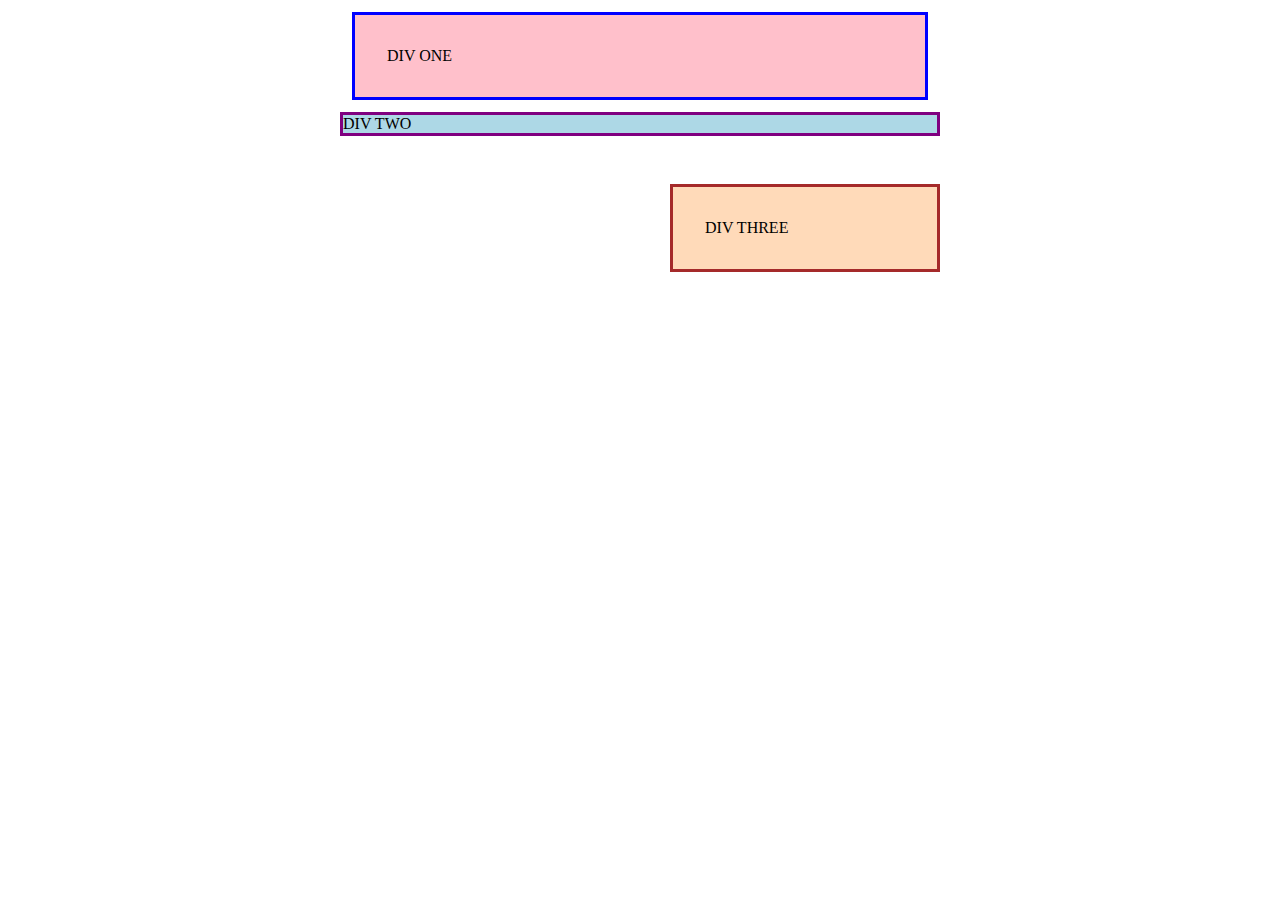
<file: foundations/block-and-inline/01-margin-and-padding-1/index.html>
<!DOCTYPE html>
<html lang="en">
  <head>
    <meta charset="UTF-8">
    <meta http-equiv="X-UA-Compatible" content="IE=edge">
    <meta name="viewport" content="width=device-width, initial-scale=1.0">
    <title>Margin and Padding exercise</title>
    <link rel="stylesheet" href="style.css">
  </head>
  <body>
    <div class="one">
      DIV ONE
    </div>
    <div class="two">
      DIV TWO
    </div>
    <div class="three">
      DIV THREE
    </div>
  </body>
</html>
<!-- COMPLETE -->
</file>
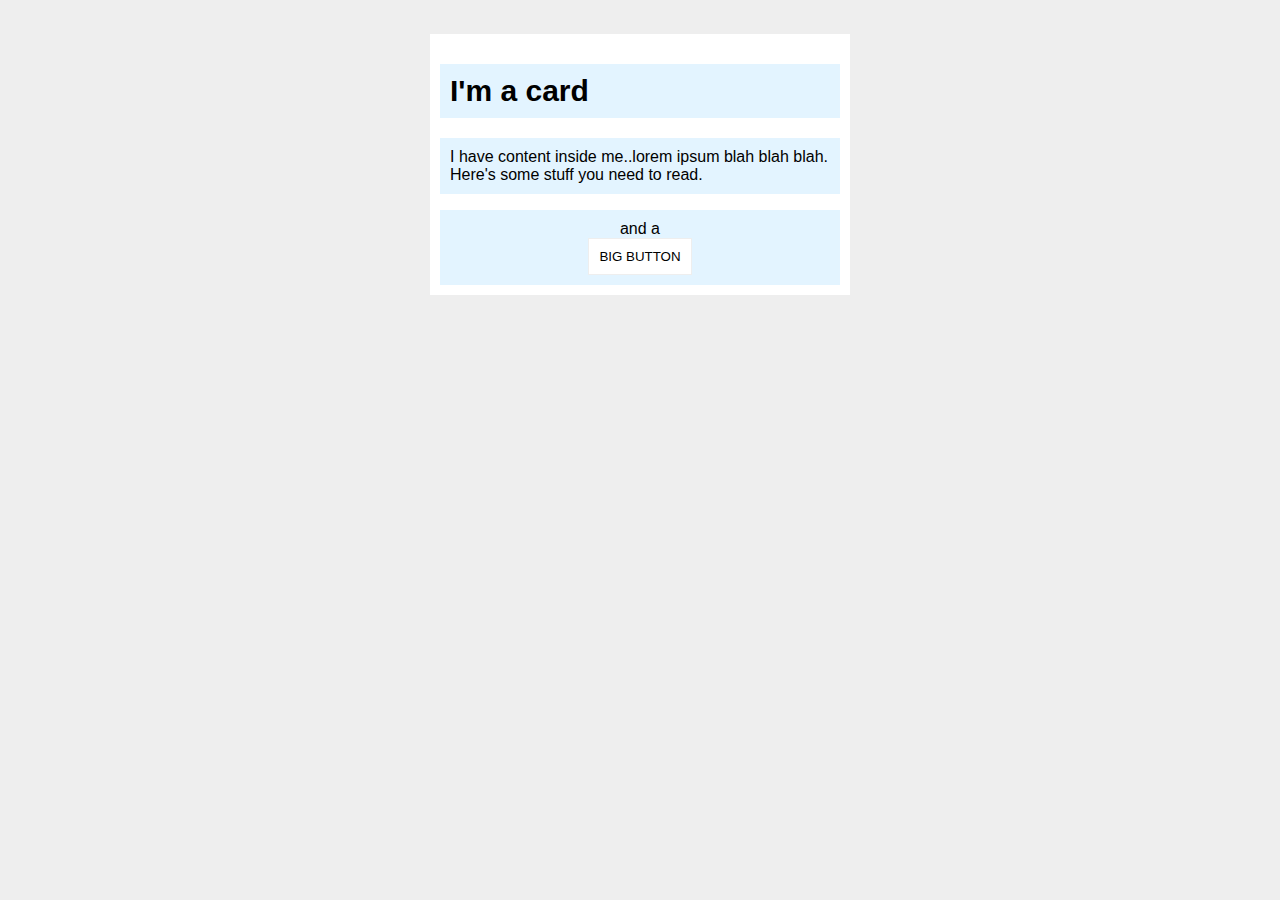
<file: foundations/block-and-inline/02-margin-and-padding-2/index.html>
<!DOCTYPE html>
<html lang="en">
  <head>
    <meta charset="UTF-8">
    <meta http-equiv="X-UA-Compatible" content="IE=edge">
    <meta name="viewport" content="width=device-width, initial-scale=1.0">
    <title>Margin and Padding exercise 2</title>
    <link rel="stylesheet" href="style.css">
  </head>
  <body>
    <div class="card">
      <h1 class="title">I'm a card</h1>
      <div class="content">I have content inside me..lorem ipsum blah blah blah. Here's some stuff you need to read.</div>
      <div class="button-container">and a <button>BIG BUTTON</button></div>
    </div>
  </body>
</html>
<!-- COMPLETE -->
</file>
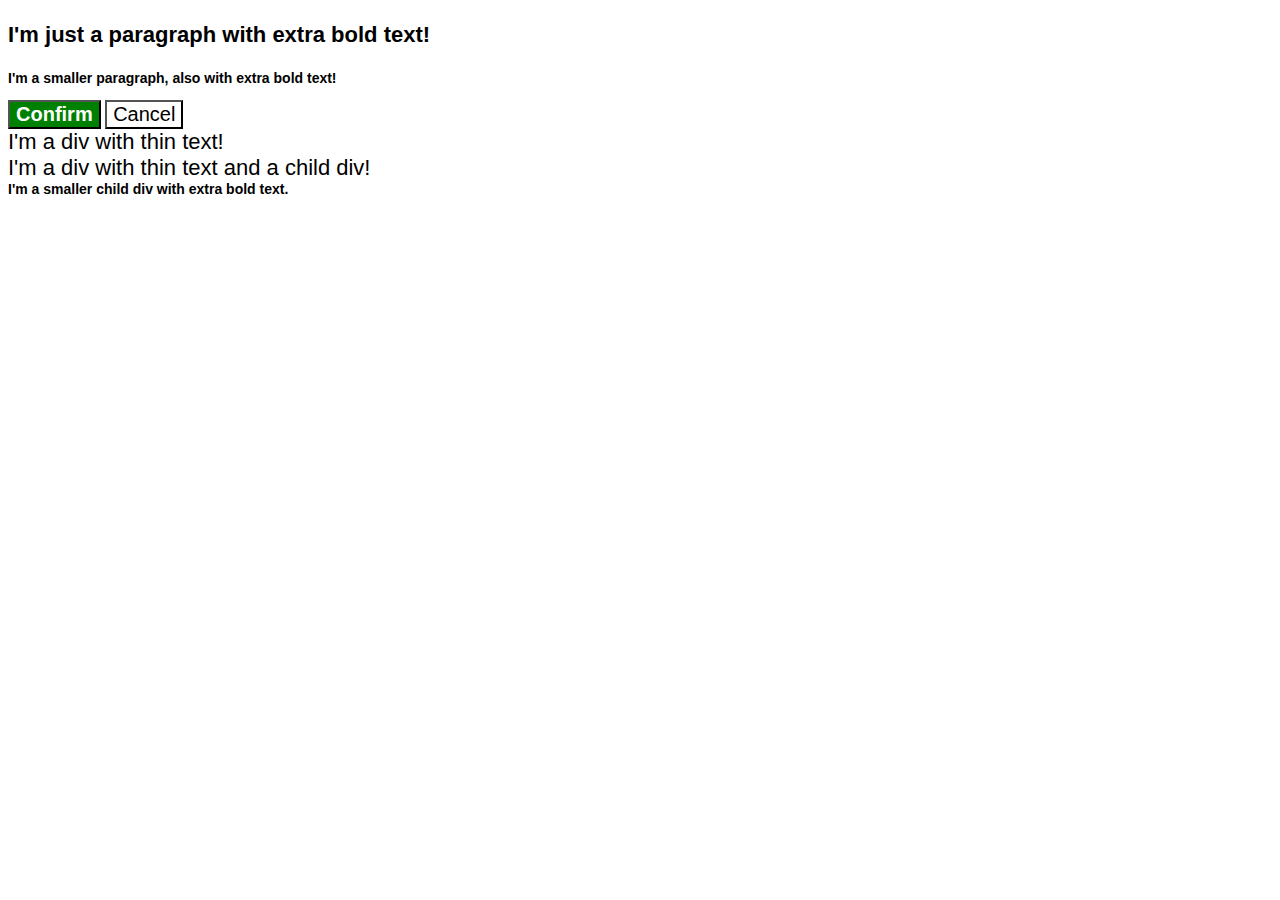
<file: foundations/cascade/01-cascade-fix/index.html>
<!DOCTYPE html>
<html lang="en">
  <head>
    <meta charset="UTF-8">
    <meta http-equiv="X-UA-Compatible" content="IE=edge">
    <meta name="viewport" content="width=device-width, initial-scale=1.0">
    <title>Fix the Cascade</title>
    <link rel="stylesheet" href="style.css">
  </head>
  <body>
    <p class="para">I'm just a paragraph with extra bold text!</p>
    <p class="para small-para">I'm a smaller paragraph, also with extra bold text!</p>

    <button id="confirm-button" class="button confirm">Confirm</button>
    <button id="cancel-button" class="button cancel">Cancel</button>

    <div class="text">I'm a div with thin text!</div>
    <div class="text">I'm a div with thin text and a child div!
      <div class="text child">I'm a smaller child div with extra bold text.</div>
    </div>
  </body>
</html>
<!-- COMPLETE -->
</file>
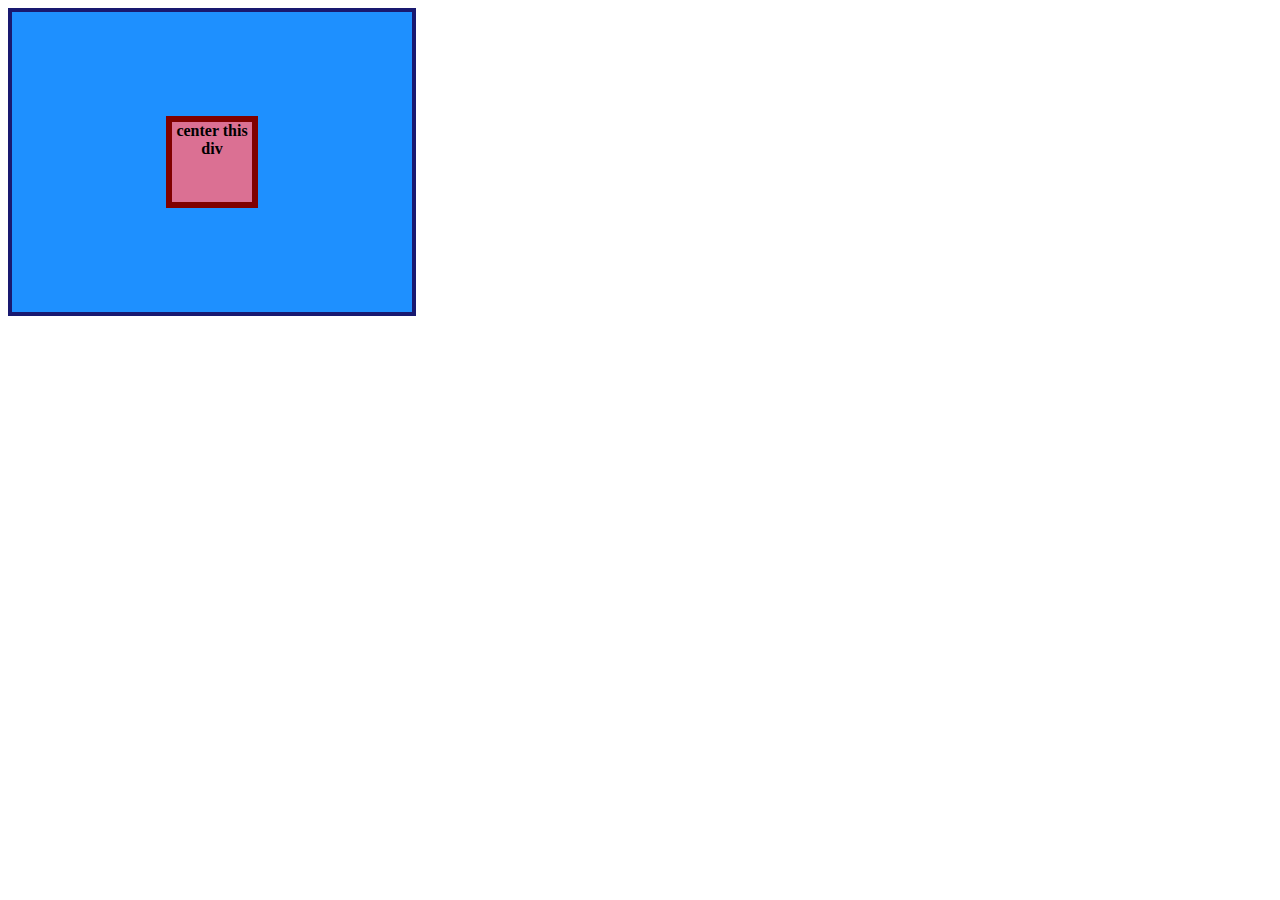
<file: foundations/flex/01-flex-center/index.html>
<!DOCTYPE html>
<html lang="en">
  <head>
    <meta charset="UTF-8">
    <meta http-equiv="X-UA-Compatible" content="IE=edge">
    <meta name="viewport" content="width=device-width, initial-scale=1.0">
    <title>CENTER THIS DIV</title>
    <link rel="stylesheet" href="style.css">
  </head>
  <body>
    <div class="container">
      <div class="box">center this div</div>
    </div>
  </body>
</html>

<!-- COMPLETE -->
</file>
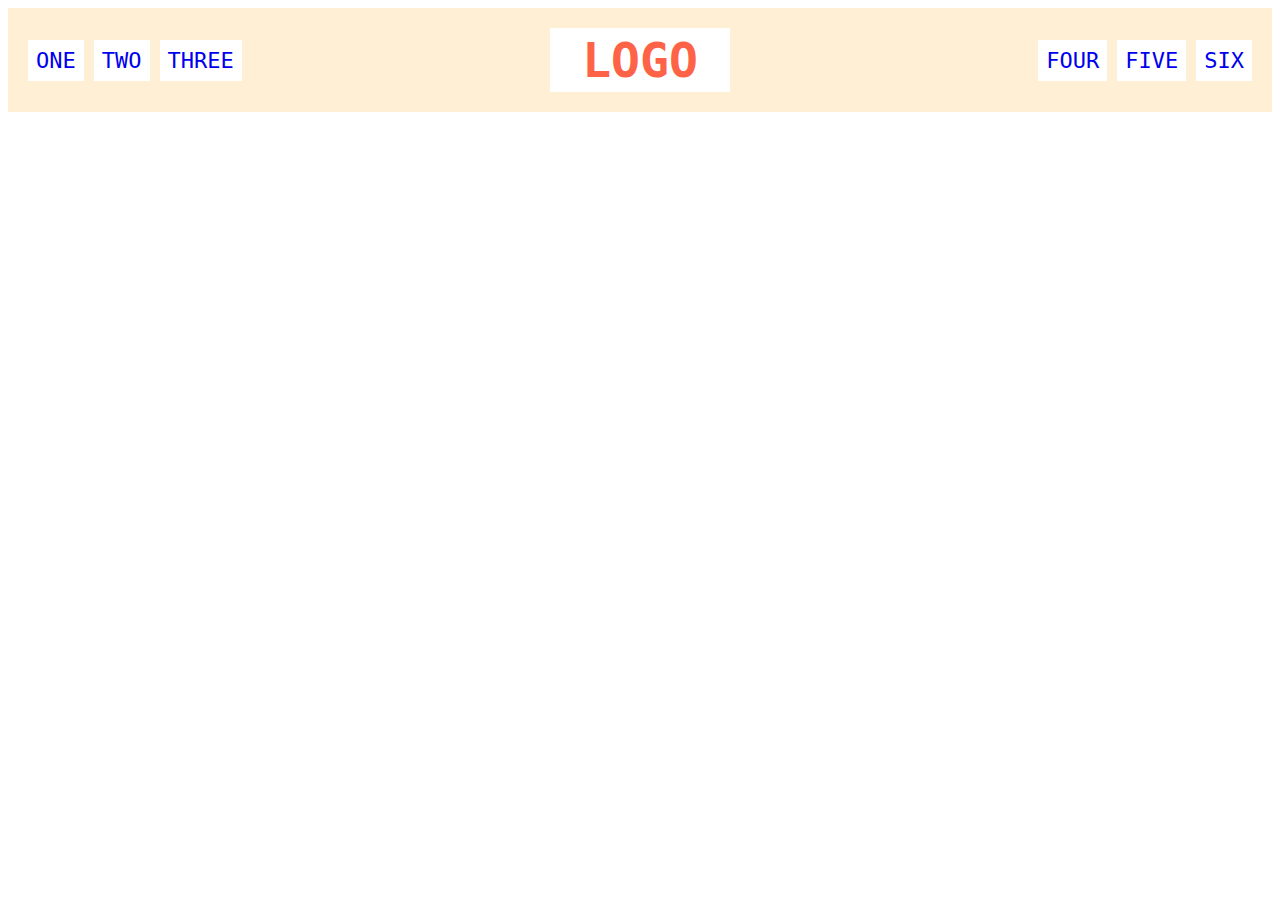
<file: foundations/flex/02-flex-header/index.html>
<!DOCTYPE html>
<html lang="en">
  <head>
    <meta charset="UTF-8">
    <meta http-equiv="X-UA-Compatible" content="IE=edge">
    <meta name="viewport" content="width=device-width, initial-scale=1.0">
    <title>Flex Header</title>
    <link rel="stylesheet" href="style.css">
  </head>
  <body>
    <div class="header">
      <div class="left-links">
        <ul>
          <li><a href="#">ONE</a></li>
          <li><a href="#">TWO</a></li>
          <li><a href="#">THREE</a></li>
        </ul>
      </div>
      <div class="logo">LOGO</div>
      <div class="right-links">
        <ul>
          <li><a href="#">FOUR</a></li>
          <li><a href="#">FIVE</a></li>
          <li><a href="#">SIX</a></li>
        </ul>
      </div>
    </div>
  </body>
</html>

<!-- COMPLETE -->
</file>
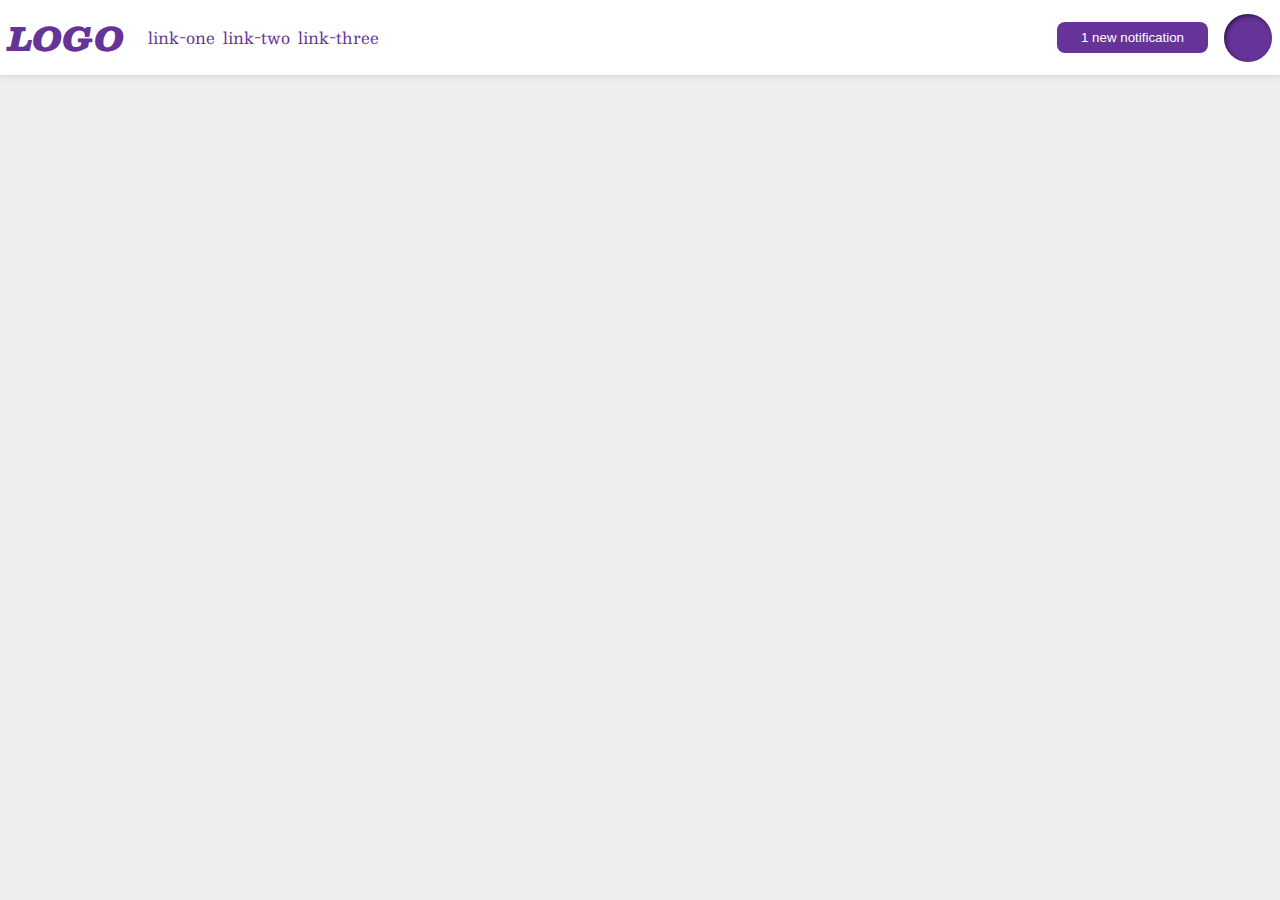
<file: foundations/flex/03-flex-header-2/index.html>
<!DOCTYPE html>
<html lang="en">
  <head>
    <meta charset="UTF-8">
    <meta http-equiv="X-UA-Compatible" content="IE=edge">
    <meta name="viewport" content="width=device-width, initial-scale=1.0">
    <title>Flex Header 2</title>
    <link rel="stylesheet" href="style.css">
  </head>
  <body>
    <div class="header">
      <div class="right">
        <div class="logo">
          LOGO
        </div>
        <ul class="links">
          <li><a href="https://google.com">link-one</a></li>
          <li><a href="https://google.com">link-two</a></li>
          <li><a href="https://google.com">link-three</a></li>
        </ul>
      </div>
      <div class="right">
        <button class="notifications">
          1 new notification
        </button>
        <div class="profile-image"></div>
      </div>
    </div>
  </body>
</html>

<!-- COMPELTE -->
</file>
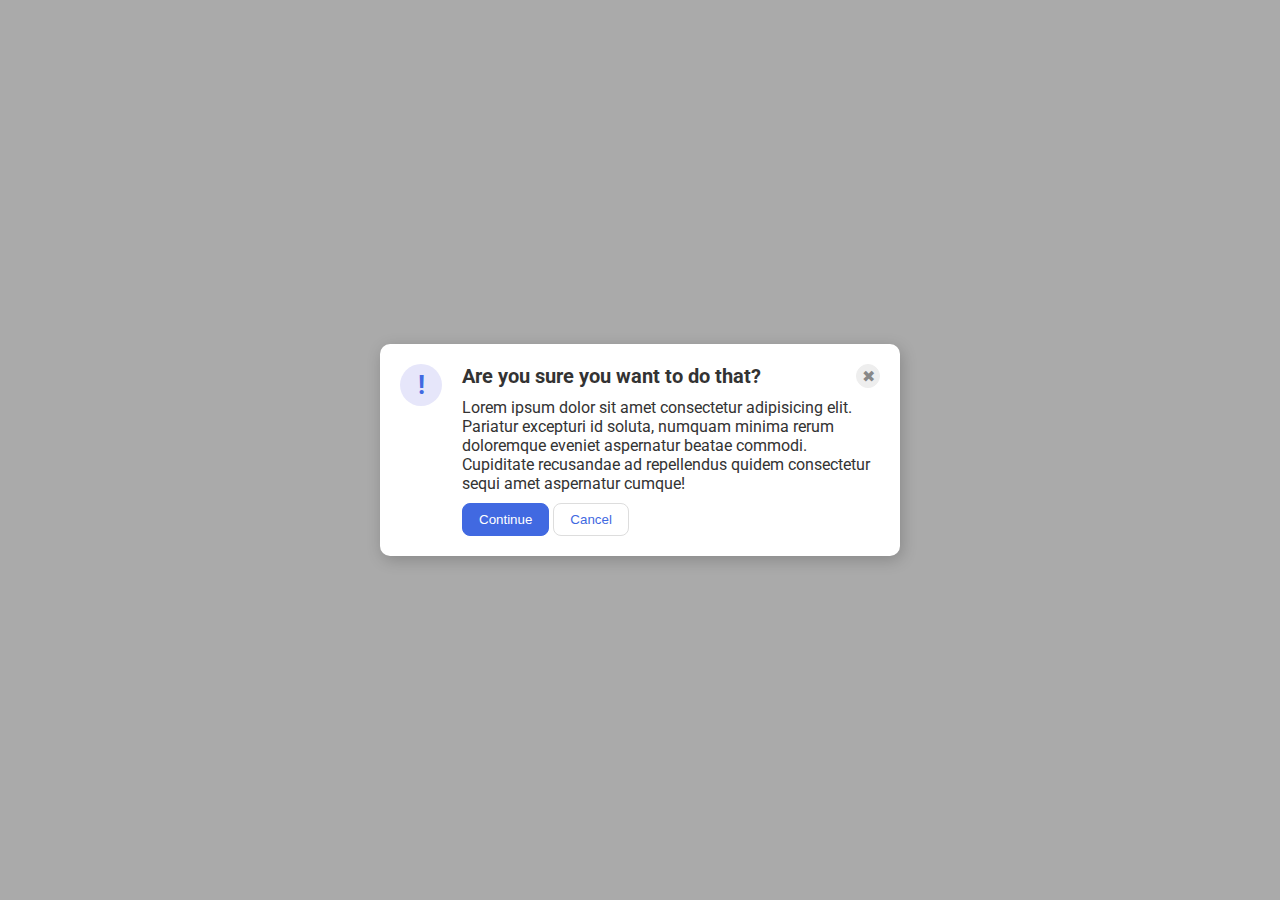
<file: foundations/flex/05-flex-modal/index.html>
<!DOCTYPE html>
<html lang="en">
  <head>
    <meta charset="UTF-8">
    <meta http-equiv="X-UA-Compatible" content="IE=edge">
    <meta name="viewport" content="width=device-width, initial-scale=1.0">
    <link rel="stylesheet" href="style.css">
    <title>Modal</title>
  </head>
  <body>
    <div class="modal">
      <div class="icon">!</div>
      <div class="right">
        <div class="header">Are you sure you want to do that?
         <button class="close-button">✖</button>
        </div>
        <div class="text">Lorem ipsum dolor sit amet consectetur adipisicing elit. Pariatur excepturi id soluta, numquam minima rerum doloremque eveniet aspernatur beatae commodi. Cupiditate recusandae ad repellendus quidem consectetur sequi amet aspernatur cumque!</div>
        <button class="continue">Continue</button>
        <button class="cancel">Cancel</button>
      </div>
    </div>
  </body>
</html>

<!-- COMPLETE -->
</file>
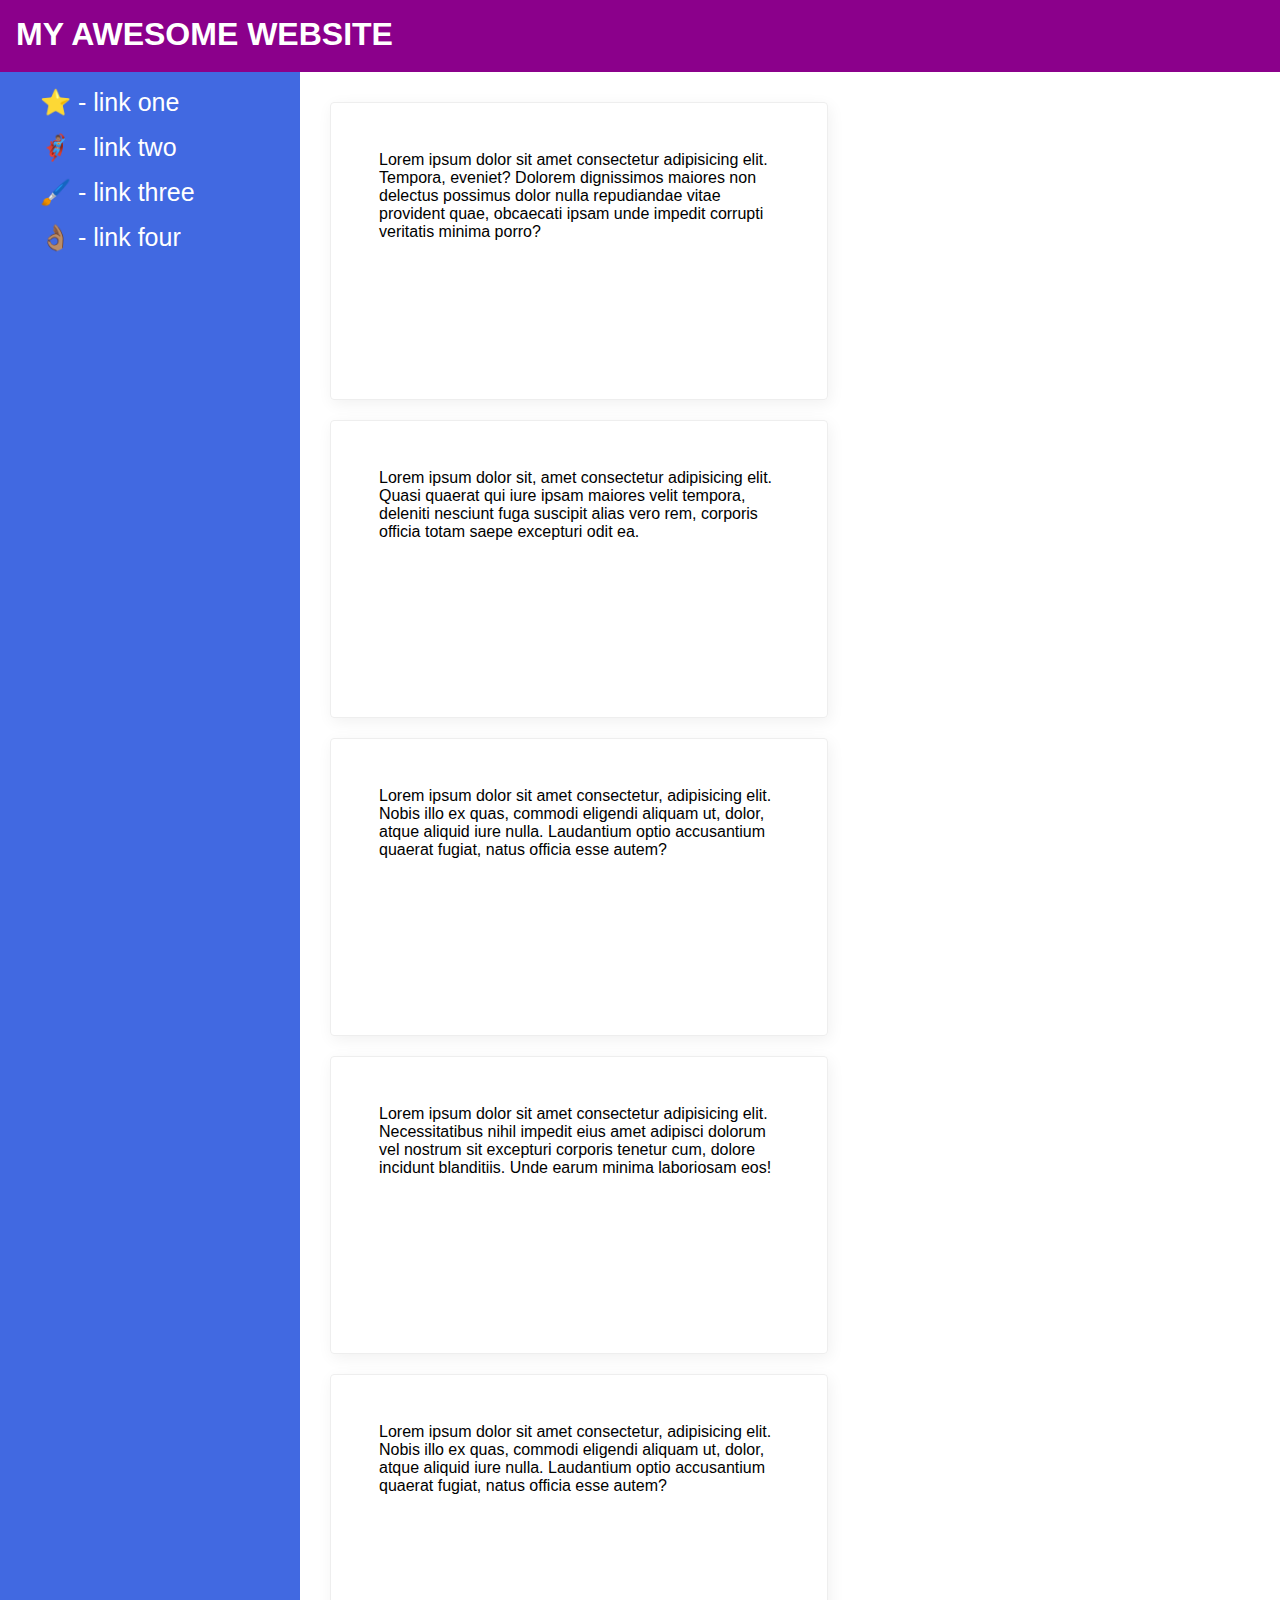
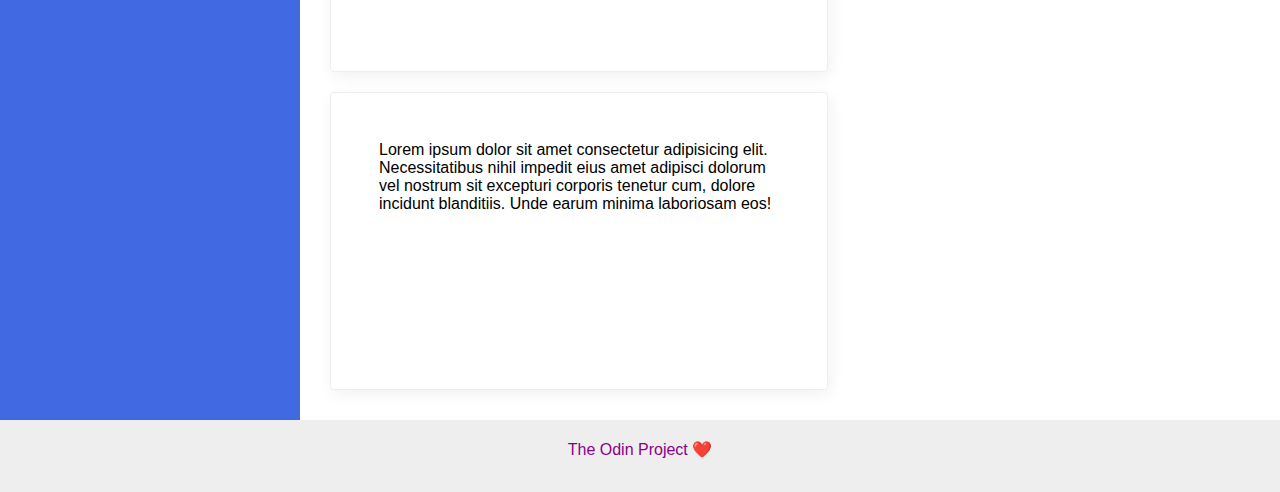
<file: foundations/flex/07-flex-layout-2/index.html>
<!DOCTYPE html>
<html lang="en">
  <head>
    <meta charset="UTF-8">
    <meta http-equiv="X-UA-Compatible" content="IE=edge">
    <meta name="viewport" content="width=device-width, initial-scale=1.0">
    <title>The Holy Grail</title>
    <link rel="stylesheet" href="style.css">
  </head>
  <body>
    <div class="header">
      MY AWESOME WEBSITE
    </div>
    
    <div class="content">
      <div class="sidebar">
        <ul>
          <li><a href="#">⭐ - link one</a></li>
          <li><a href="#">🦸🏽‍♂️ - link two</a></li>
          <li><a href="#">🖌️ - link three</a></li>
          <li><a href="#">👌🏽 - link four</a></li>
        </ul>
      </div>

      <div class="cards">
        <div class="card">Lorem ipsum dolor sit amet consectetur adipisicing elit. Tempora, eveniet? Dolorem dignissimos maiores non delectus possimus dolor nulla repudiandae vitae provident quae, obcaecati ipsam unde impedit corrupti veritatis minima porro?</div>
        <div class="card">Lorem ipsum dolor sit, amet consectetur adipisicing elit. Quasi quaerat qui iure ipsam maiores velit tempora, deleniti nesciunt fuga suscipit alias vero rem, corporis officia totam saepe excepturi odit ea.</div>
        <div class="card">Lorem ipsum dolor sit amet consectetur, adipisicing elit. Nobis illo ex quas, commodi eligendi aliquam ut, dolor, atque aliquid iure nulla. Laudantium optio accusantium quaerat fugiat, natus officia esse autem?</div>
        <div class="card">Lorem ipsum dolor sit amet consectetur adipisicing elit. Necessitatibus nihil impedit eius amet adipisci dolorum vel nostrum sit excepturi corporis tenetur cum, dolore incidunt blanditiis. Unde earum minima laboriosam eos!</div>
        <div class="card">Lorem ipsum dolor sit amet consectetur, adipisicing elit. Nobis illo ex quas, commodi eligendi aliquam ut, dolor, atque aliquid iure nulla. Laudantium optio accusantium quaerat fugiat, natus officia esse autem?</div>
        <div class="card">Lorem ipsum dolor sit amet consectetur adipisicing elit. Necessitatibus nihil impedit eius amet adipisci dolorum vel nostrum sit excepturi corporis tenetur cum, dolore incidunt blanditiis. Unde earum minima laboriosam eos!</div>
      </div>
    </div>  
    <div class="footer">
      The Odin Project ❤️
    </div>
  </body>
</html>


<!-- COMPLETE -->
</file>
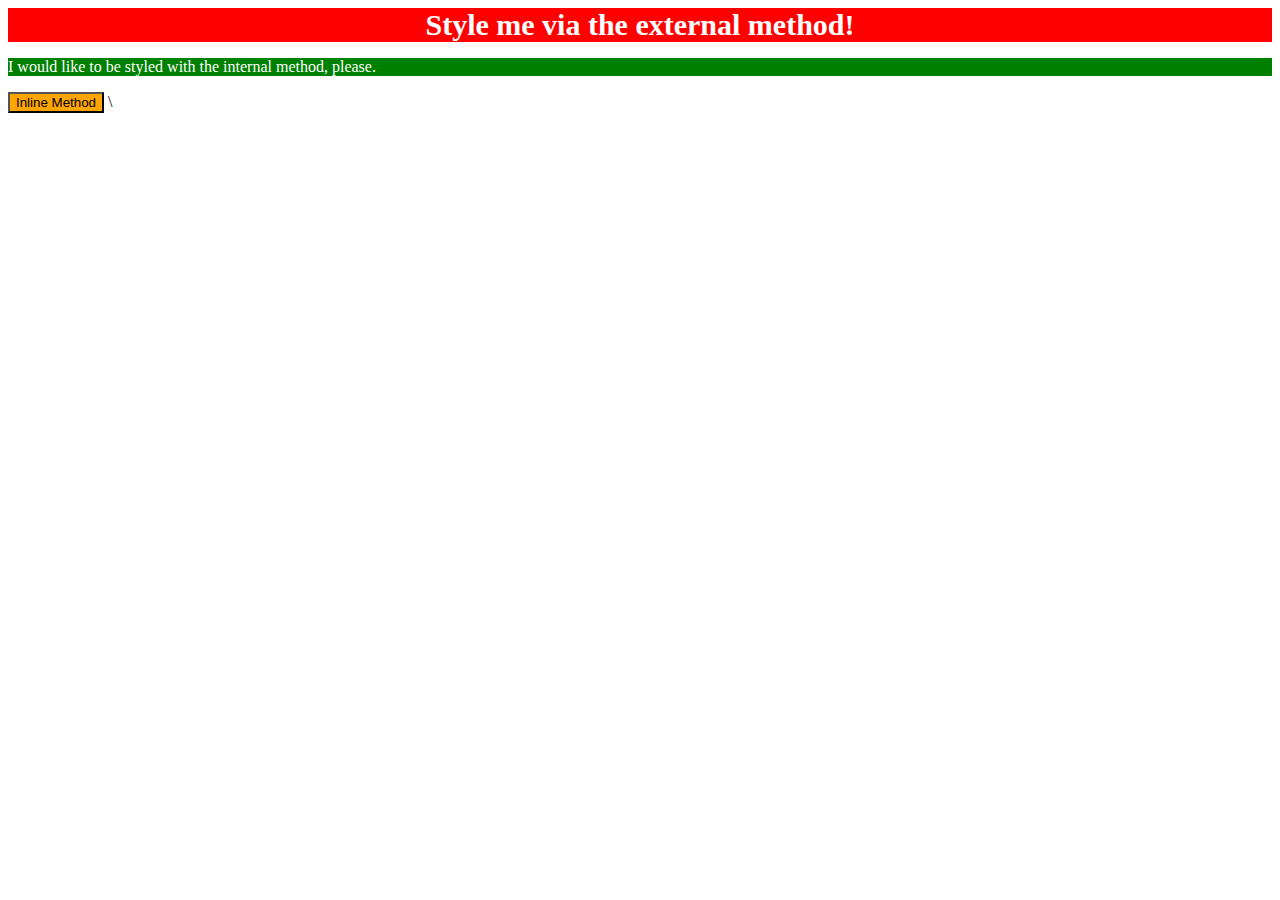
<file: foundations/intro-to-css/01-css-methods/index.html>
<!DOCTYPE html>
<html lang="en">
  <head>
    <meta charset="UTF-8">
    <meta http-equiv="X-UA-Compatible" content="IE=edge">
    <meta name="viewport" content="width=device-width, initial-scale=1.0">
    <style>p{color: white;background-color: green;}</style>
    <link rel="stylesheet" href="./style.css">
    <title>Methods for Adding CSS</title>
  </head>
  <body>
    <div>Style me via the external method!</div>
    <p>I would like to be styled with the internal method, please.</p>
    <button style="background-color: orange;">Inline Method</button>
  </body>
</html>
\
<!-- COMPLETED -->
</file>
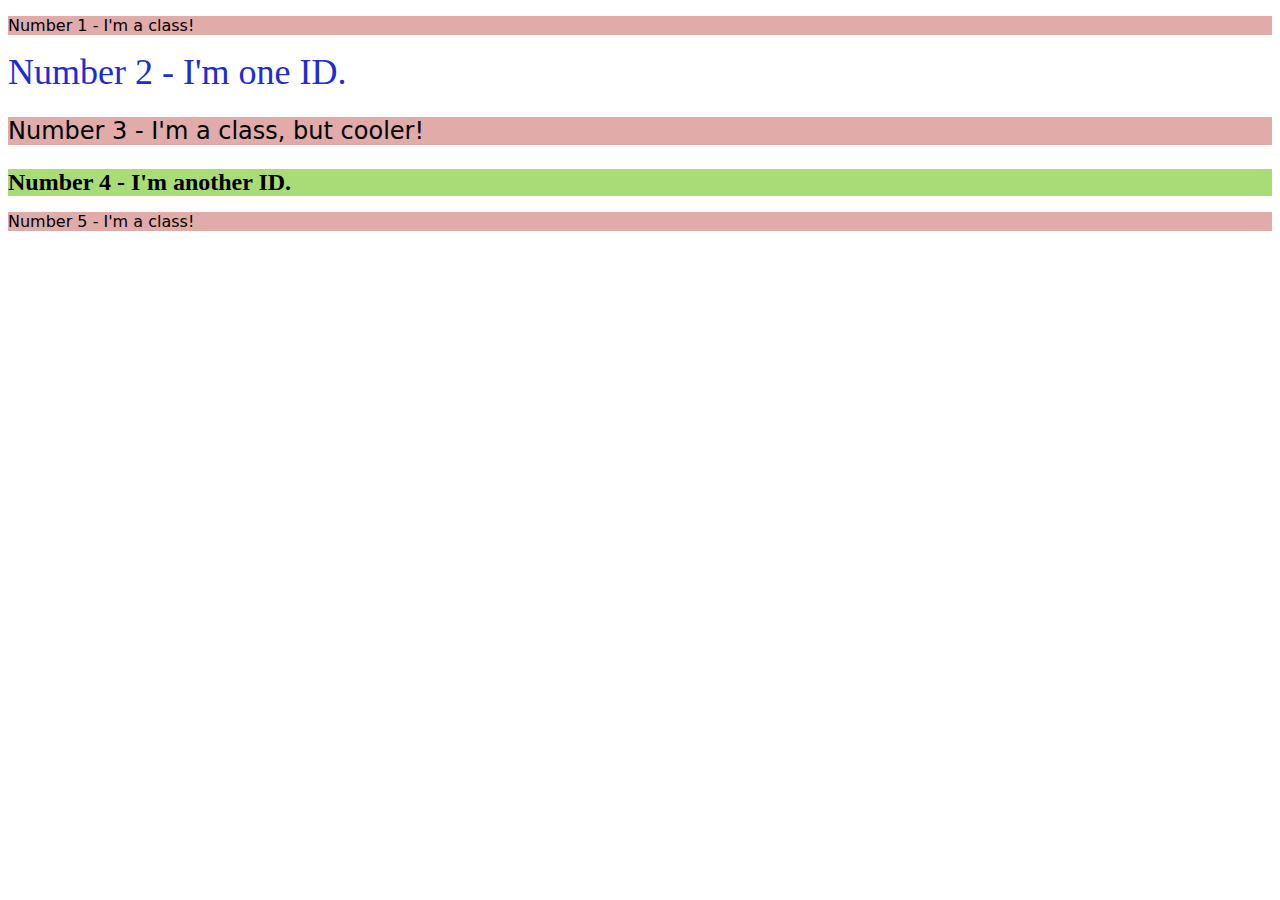
<file: foundations/intro-to-css/02-class-id-selectors/index.html>
<!DOCTYPE html>
<html lang="en">
  <head>
    <meta charset="UTF-8">
    <meta http-equiv="X-UA-Compatible" content="IE=edge">
    <meta name="viewport" content="width=device-width, initial-scale=1.0">
    <title>Class and ID Selectors</title>
    <link rel="stylesheet" href="style.css">
  </head>
  <body>
    <p class="odd">Number 1 - I'm a class!</p>
    <div id="two">Number 2 - I'm one ID.</div>
    <p class="odd three">Number 3 - I'm a class, but cooler!</p>
    <div id="four">Number 4 - I'm another ID.</div>
    <p class="odd">Number 5 - I'm a class!</p>
  </body>
</html>

<!-- COMPLETED -->
</file>
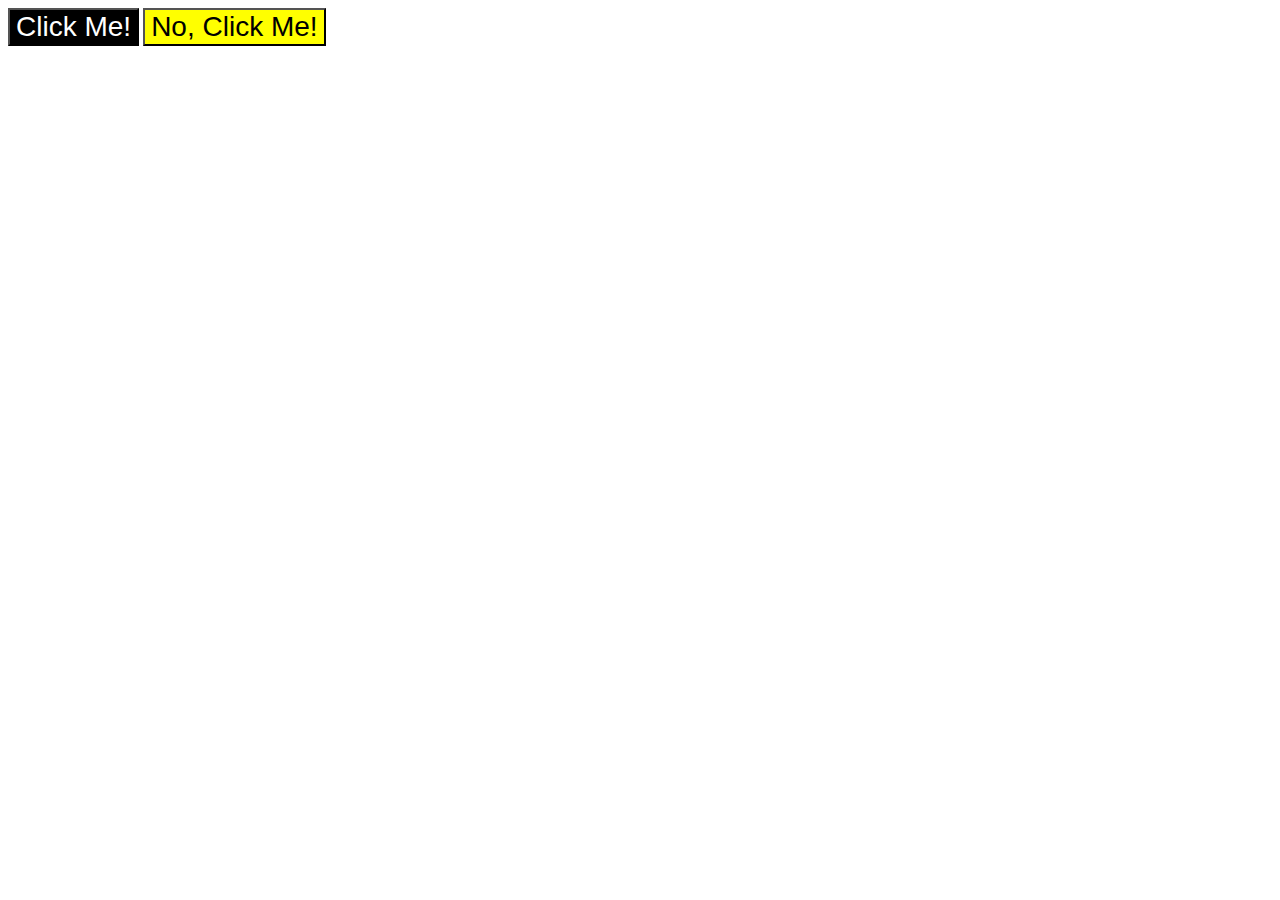
<file: foundations/intro-to-css/03-grouping-selectors/index.html>
<!DOCTYPE html>
<html lang="en">
  <head>
    <meta charset="UTF-8">
    <meta http-equiv="X-UA-Compatible" content="IE=edge">
    <meta name="viewport" content="width=device-width, initial-scale=1.0">
    <title>Grouping Selectors</title>
    <link rel="stylesheet" href="style.css">
  </head>
  <body>
    <button class="first">Click Me!</button>
    <button class="second">No, Click Me!</button>
  </body>
</html>

<!-- COMPLETE -->
</file>
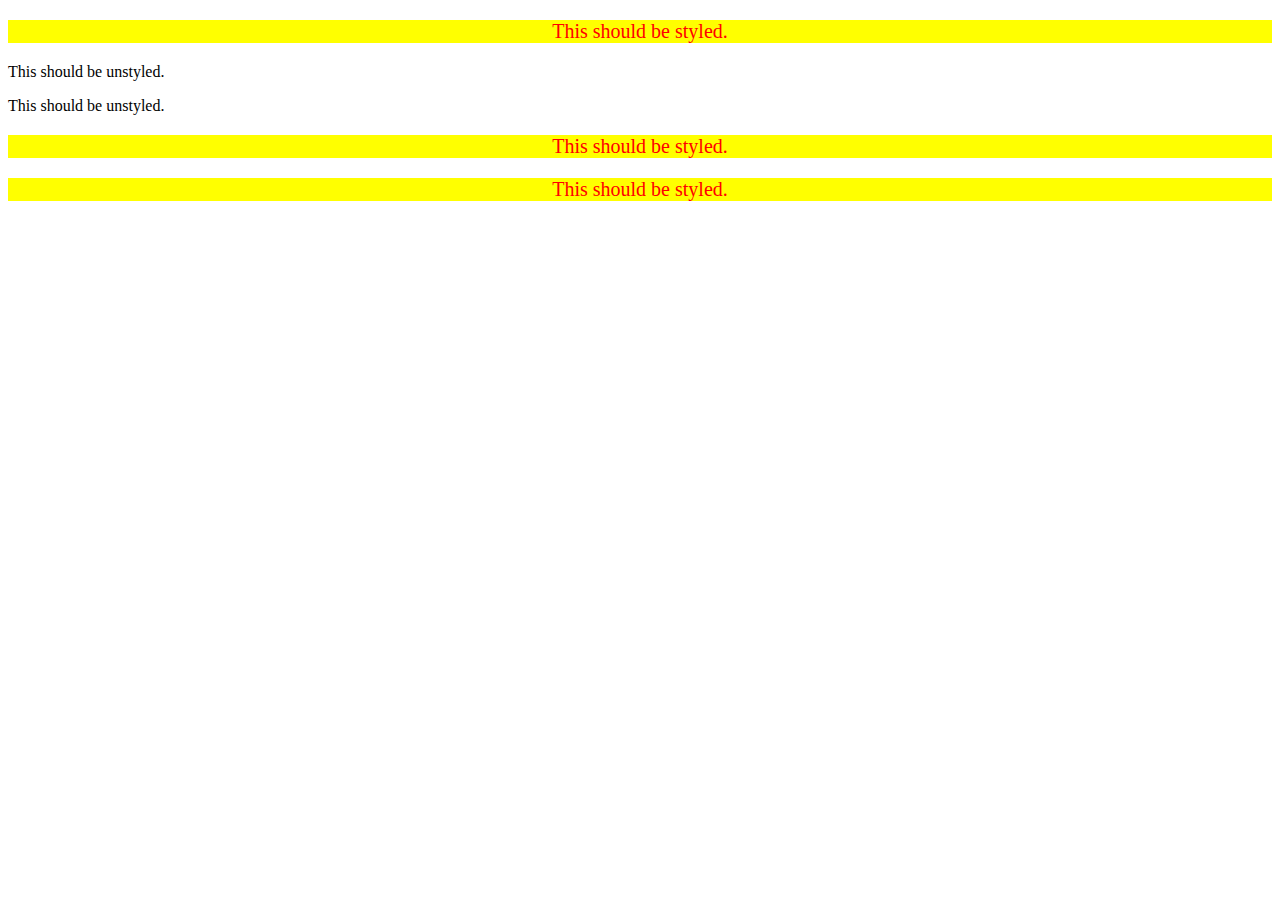
<file: foundations/intro-to-css/05-descendant-combinator/index.html>
<!DOCTYPE html>
<html lang="en">
  <head>
    <meta charset="UTF-8">
    <meta http-equiv="X-UA-Compatible" content="IE=edge">
    <meta name="viewport" content="width=device-width, initial-scale=1.0">
    <title>Descendant Combinator</title>
    <link rel="stylesheet" href="style.css">
  </head>
  <body>
    <div class="container">
      <p class="text">This should be styled.</p>
    </div>
    <p class="text">This should be unstyled.</p>
    <p class="text">This should be unstyled.</p>
    <div class="container">
      <p class="text">This should be styled.</p>
      <p class="text">This should be styled.</p>
    </div>
  </body>
</html>

<!-- COMPLETE -->
</file>
<file: foundations/block-and-inline/01-margin-and-padding-1/style.css>
body {
  max-width: 600px;
  margin: 0 auto;
}

.one {
  background: pink;
  border: 3px solid blue;
  /* CHANGE ME */
  padding: 32px;
  margin: 12px;
}

.two {
  background: lightblue;
  border: 3px solid purple;
  /* CHANGE ME */
  margin-bottom: 48px;
}

.three {
  background: peachpuff;
  border: 3px solid brown;
  width: 200px;
  /* CHANGE ME */
  padding: 32px;
  margin-left: auto;
}
</file>
<file: foundations/block-and-inline/02-margin-and-padding-2/style.css>
body {
  background: #eee;
  padding: 10px;
  font-family: sans-serif;
}

.card {
  width: 400px;
  background: #fff;
  padding: 10px;
  margin: 16px auto;
}

.title {
  background: #e3f4ff;
  font-size: 30px;
  padding: 10px;
}

.content {
  background: #e3f4ff;
  padding: 10px;
  margin-bottom: 16px;
}

.button-container {
  background: #e3f4ff;
  padding: 10px;
  text-align: center;
}

button {
  background: white;
  border: 1px solid #eee;
  display: block;
  padding: 10px;
  margin: 0 auto 
}
</file>
<file: foundations/cascade/01-cascade-fix/style.css>
body {
  font-family: Arial, Helvetica, sans-serif;
}

.para,
.small-para {
  color: hsl(0, 0%, 0%);
  font-weight: 800;
}

.para {
  font-size: 22px;
}

.small-para {
  font-size: 14px;
  font-weight: 800;
}

.button.confirm {
  background: green;
  color: white;
  font-weight: bold;
} 

.button {
  background-color: rgb(255, 255, 255);
  color: rgb(0, 0, 0);
  font-size: 20px;
}

div.child.text {
  color: rgb(0, 0, 0);
  font-weight: 800;
  font-size: 14px;
}

div.text {
  color: rgb(0, 0, 0);
  font-size: 22px;
  font-weight: 100;
}
</file>
<file: foundations/flex/01-flex-center/style.css>
.container {
  background: dodgerblue;
  border: 4px solid midnightblue;
  width: 400px;
  height: 300px;
  display: flex;
  justify-content: center;
  align-items: center;
}

.box {
  background: palevioletred;
  font-weight: bold;
  text-align: center;
  border: 6px solid maroon;
  width: 80px;
  height: 80px;
}
</file>
<file: foundations/flex/02-flex-header/style.css>
.header  {
  font-family: monospace;
  background: papayawhip;
  display: flex;
  justify-content: space-between;
  align-items: center;
  padding: 20px;
}

.logo {
  font-size: 48px;
  font-weight: 900;
  color: tomato;
  background: white;
  padding: 4px 32px;
  text-align: center;
}

ul {
  /* this removes the dots on the list items*/
  list-style-type: none;
  display: flex;
  justify-content: space-between;
  align-items: center;
  gap: 10px;
  margin: 0;
  padding: 0;
}

a {
  font-size: 22px;
  background: white;
  padding: 8px;
  /* this removes the line under the links */
  text-decoration: none;
}
</file>
<file: foundations/flex/03-flex-header-2/style.css>
/* this is some magical font-importing.  
you'll learn about it later. */
@import url('https://fonts.googleapis.com/css2?family=Besley:ital,wght@0,400;1,900&display=swap');

body {
  margin: 0;
  background: #eee;
  font-family: Besley, serif;
}

.header {
  background: white;
  border-bottom: 1px solid #ddd;
  box-shadow: 0 0 8px rgba(0,0,0,.1);
  display: flex;
  justify-content: space-between;
  align-items: center;
}

.right, .left{
  display: flex;
  justify-content: center;
  align-items: center;
  gap: 16px;
}

.profile-image {
  background: rebeccapurple;
  box-shadow: inset 2px 2px 4px rgba(0,0,0,.5);
  border-radius: 50%;
  width: 48px;
  height: 48px;
  margin-right: 8px;
}

.logo {
  color: rebeccapurple;
  font-size: 32px;
  font-weight: 900;
  font-style: italic;
  margin-left: 8px;
}

button {
  border: none;
  border-radius: 8px;
  background: rebeccapurple;
  color: white;
  padding: 8px 24px;
}

a {
  /* this removes the line under our links */
  text-decoration: none;
  color: rebeccapurple;
}

ul {
  list-style-type: none;
  display: flex;
  gap: 8px;
  padding: 8px;
}
</file>
<file: foundations/flex/05-flex-modal/style.css>
@import url('https://fonts.googleapis.com/css2?family=Roboto:wght@400;700&display=swap');

html, body {
  height: 100%;
}

body {
  font-family: Roboto, sans-serif;
  margin: 0;
  background: #aaa;
  color: #333;
  /* I'll give you this one for free lol */
  display: flex;
  align-items: center;
  justify-content: center;
}

.modal {
  background: white;
  width: 480px;
  border-radius: 10px;
  box-shadow: 2px 4px 16px rgba(0,0,0,.2);
  display: flex;
  align-items:flex-start;
  padding: 20px;
  gap: 20px
}

.header{
  display:flex;
  justify-content: space-between;
  font-weight: bold;
  font-size: 20px;
  margin-bottom: 10px;
}

.upper{
  display: flex;
  justify-content: space-between;
  align-items: center;
}

.text{
  margin-bottom: 10px;
}

.icon {
  color: royalblue;
  font-size: 26px;
  font-weight: 700;
  background: lavender;
  width: 42px;
  height: 42px;
  border-radius: 50%;
  display: flex;
  align-items: center;
  justify-content: center;
  flex-shrink: 0;
}

.close-button {
  background: #eee;
  border-radius: 50%;
  color: #888;
  font-weight: 400;
  font-size: 16px;
  height: 24px;
  width: 24px;
  display: flex;
  align-items: center;
  justify-content: center;
  border: 1px solid #eee;
  padding: 0;
}

button {
  cursor: pointer;
  padding: 8px 16px;
  border-radius: 8px;
}

button.continue {
  background: royalblue;
  border: 1px solid royalblue;
  color: white;
}

button.cancel {
  background: white;
  border: 1px solid #ddd;
  color: royalblue;
}
</file>
<file: foundations/flex/07-flex-layout-2/style.css>
body {
  font-family: -apple-system, BlinkMacSystemFont, 'Segoe UI', Roboto, Oxygen, Ubuntu, Cantarell, 'Open Sans', 'Helvetica Neue', sans-serif;
  margin: 0;
  min-height: 100vh;
  display: flex;
  flex-direction: column;
}

.header {
  box-sizing: border-box;
  height: 72px;
  background: darkmagenta;
  color: white;
  font-weight: 900;
  font-size: 32px;
  padding-top: 16px;
  padding-left: 16px;
}

.content{
  display: flex;
  flex: 1;
}



.footer {
  box-sizing: border-box;
  height: 72px;
  background: #eee;
  color: darkmagenta;
  text-align: center;
  padding-top: 20px;
}

.sidebar {
  width: 300px;
  background: royalblue;
  box-sizing: border-box;
  flex-shrink: 0;
}

.cards{
  margin: 30px;
  display: flex;
  gap: 20px;
  flex-wrap: wrap;
}


ul{
  list-style: none;
  display: flex;
  flex-direction: column;
  gap: 1em;
}

ul a{
  text-decoration: none;
  color:white;
  font-size: 25px;
}

.card {
  border: 1px solid #eee;
  box-shadow: 2px 4px 16px rgba(0,0,0,.06);
  border-radius: 4px;
  padding: 48px;
  max-width: 400px;
  height: 200px
}
</file>
<file: foundations/intro-to-css/01-css-methods/style.css>
div {
    color: white;
    background-color: red;
    font-size: 30px;
    font-weight: bold;
    text-align: center;
}
</file>
<file: foundations/intro-to-css/02-class-id-selectors/style.css>
/* Add CSS Styling */
.odd{ 
    background-color: rgba(222, 162, 160, 0.9);
    font-family: Veranda, "DejaVu Sans", sans-serif;
}
#two {
    color: #1c2cd6;
    font-size: 36px;
}
#four{
    background-color: #a9dc77;
    font-size: 24px;
    font-weight: bold;
}

.odd.three{
    font-size: 24px;
}
</file>
<file: foundations/intro-to-css/03-grouping-selectors/style.css>
/* Add CSS Styling */
.first, .second{
    font-size: 28px;
    font-family: Helvetica, "Times New Roman", sans-serif;
}
.first{
    background-color: black;
    color: white;
}
.second{
    background-color: yellow;
}
</file>
<file: foundations/intro-to-css/05-descendant-combinator/style.css>
/* Add CSS Styling */
div p{
    background-color: yellow;
    color: red;
    font-size: 20px;
    text-align: center;
}
</file>
